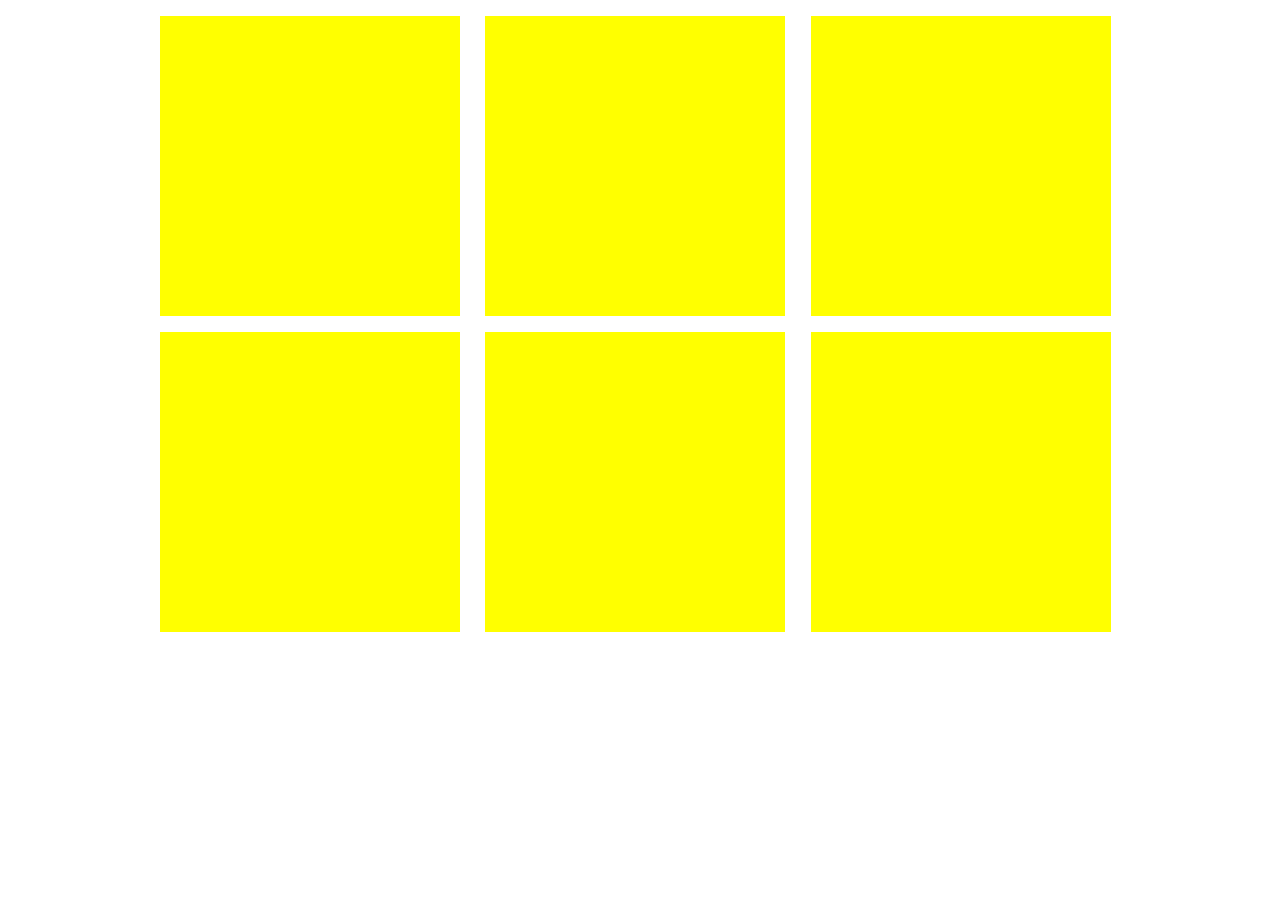
<file: groupe/index.html>
<!DOCTYPE html>
<html lang="fr">
    <head>
        <meta charset="UTF-8">
        <title>Exercice de groupe Git et GitHub</title>
        <meta name="viewport" content="width=device-width, initial-scale=1.0">
        <link rel="stylesheet" href="css/style.css">
    </head>
    <body>
        <main>
            <article>

            </article>
            <article>

            </article>
            <article>

            </article>
            <article>

            </article>
            <article>

            </article>
            <article>

            </article>
        </main>
    </body>
</html>
</file>
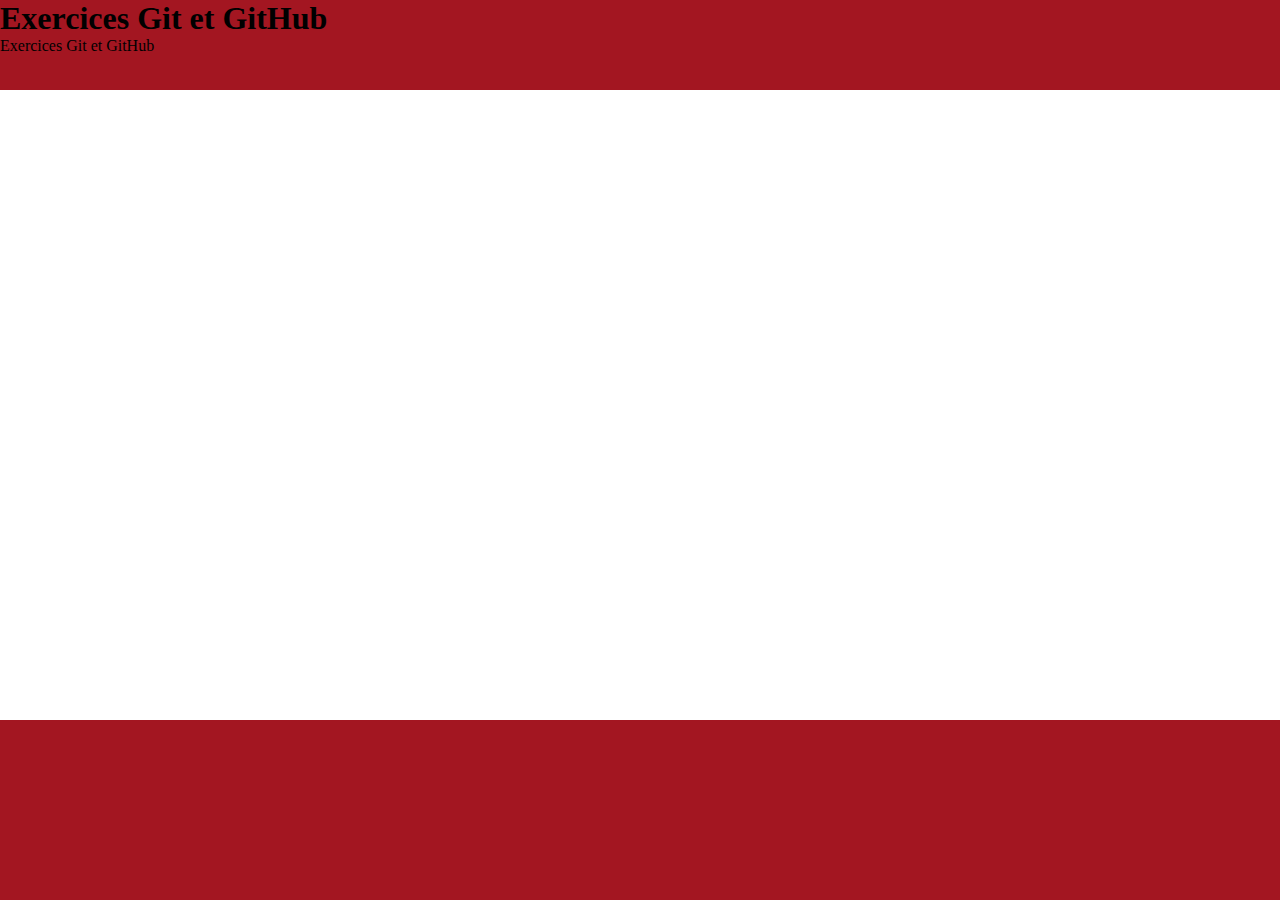
<file: solo/index.html>
<!DOCTYPE html>
<html lang="fr">
  <head>
    <meta charset="UTF-8" />
    <title>Exercices Git et GitHub</title>
    <meta name="viewport" content="width=device-width, initial-scale=1.0" />
    <link rel="stylesheet" href="css/style.css" />
  </head>
  <body>
    <header>
      <h1>Exercices Git et GitHub</h1>
      <p>Exercices Git et GitHub</p>
    </header>
    <main></main>
    <footer></footer>
  </body>
</html>
</file>
<file: groupe/css/style.css>
* {
  box-sizing: border-box;
  margin: 0;
  padding: 0;
}

/* Petit ecran < 768px */
@media (max-width: 768px) {
  main {
    display: flex;
    flex-direction: column;
    gap: 20px;
    margin: 0.5em 1em;
    align-items: center;
  }

  article {
    width: 300px;
    height: 50vh;
    background-color: #3d348b;
  }
}

/* Moyen ecran 768px - 992px */
@media (min-width: 768px) and (max-width: 992px) {
  main {
    display: grid;
    grid-template-columns: repeat(2, 1fr);
    gap: 20px;
    padding: 20px;
    width: 768px;
    margin: 0 auto;
  }

  article {
    height: 30vh;
    background-color: #a31621;
  }
}

/* Grand ecran > 992px */
@media (min-width: 992px) {
  main {
    display: grid;
    grid-template-columns: repeat(3, 1fr);
    gap: 1rem;
    width: 992px;
    margin: auto;
    padding: 1rem;
  }
  article {
    background-color: yellow;
    min-height: 300px;
    width: 300px;
  }
}
</file>
<file: solo/css/style.css>
* {
  box-sizing: border-box;
  padding: 0;
  margin: 0;
}

/* Mobile First (< 768px) */
header,
footer {
  background-color: #3d348b;
}

header {
  height: 5vh;
}

main {
  height: 85vh;
  background-color: white;
}

footer {
  height: 10vh;
}

/* Desktop (>= 768px) */
@media (min-width: 768px) {
  header,
  footer {
    background-color: #a31621;
  }

  header {
    height: 10vh;
  }

  main {
    height: 70vh;
  }

  footer {
    height: 20vh;
  }
}
</file>
